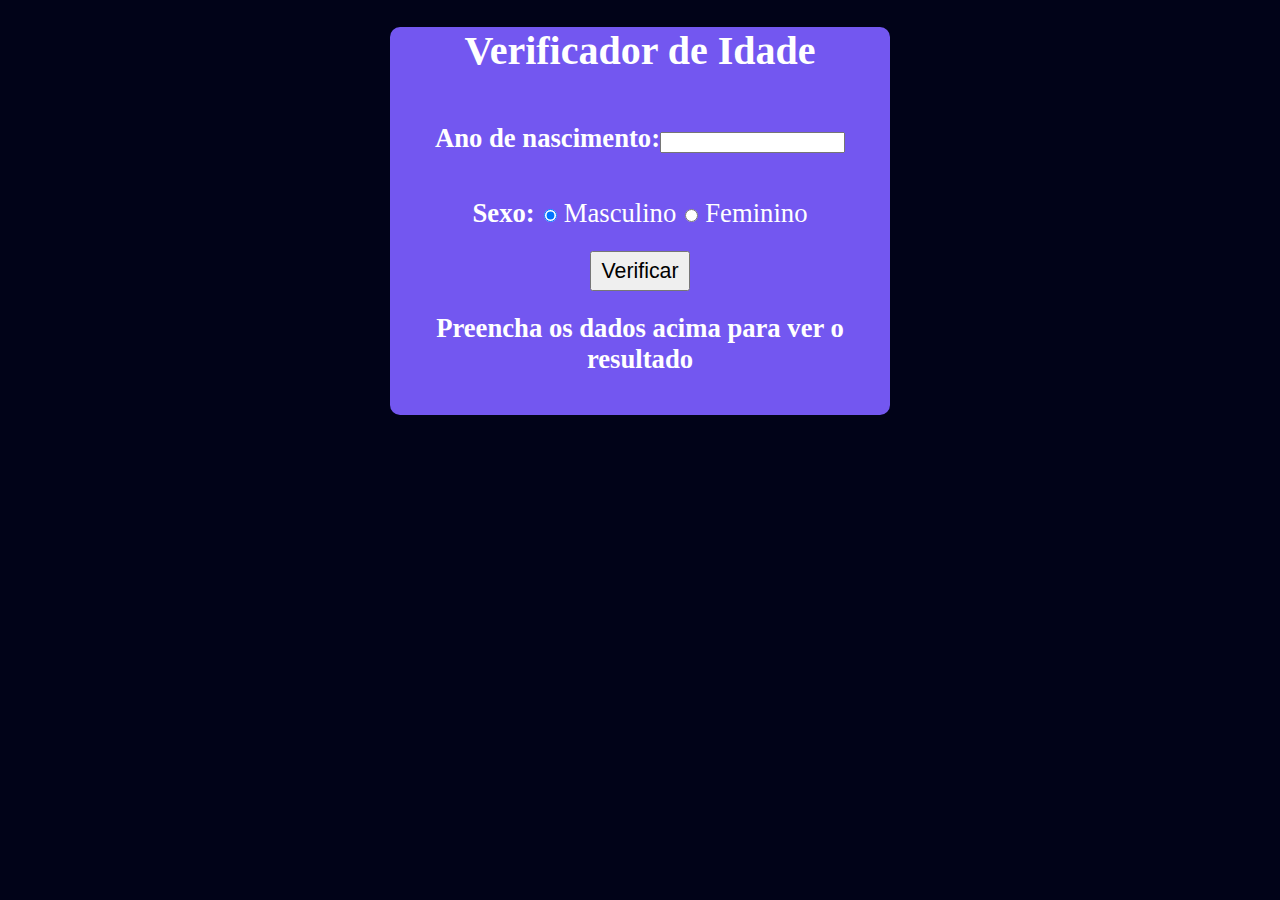
<file: aula12/exPart3/index.html>
<!DOCTYPE html>
<html lang="pt-br">
<head>
    <meta charset="UTF-8">
    <meta http-equiv="X-UA-Compatible" content="IE=edge">
    <meta name="viewport" content="width=device-width, initial-scale=1.0">
    <title>Document</title>
    <link rel="stylesheet" href="style.css">
</head>
<body>
    <main>
        <h1>Verificador de Idade</h1>
        <h2>Ano de nascimento:</h2><input type="number" name="text" id="idade_box"><br>
        <h2>Sexo:</h2>

        <input type="radio" name="radio_button" id="masculino_radio" checked>
        <label for="masculino_radio">Masculino</label>

        <input type="radio" name="radio_button" id="feminino_radio">
        <label for="feminino_radio">Feminino</label><br>
    
        <button onclick="funcao()">Verificar</button><br>
        <h2 id="insert">Preencha os dados acima para ver o resultado</h2>
        <img id="img">
    </main>
    <div>
        <iframe m width="560" height="315" src="https://www.youtube.com/embed/f5es-PpaUI8" title="YouTube video player" frameborder="0" allow="accelerometer; autoplay; clipboard-write; encrypted-media; gyroscope; picture-in-picture" allowfullscreen></iframe>
        <script src="script.js"></script>
    </div>
</body>
</html>
</file>
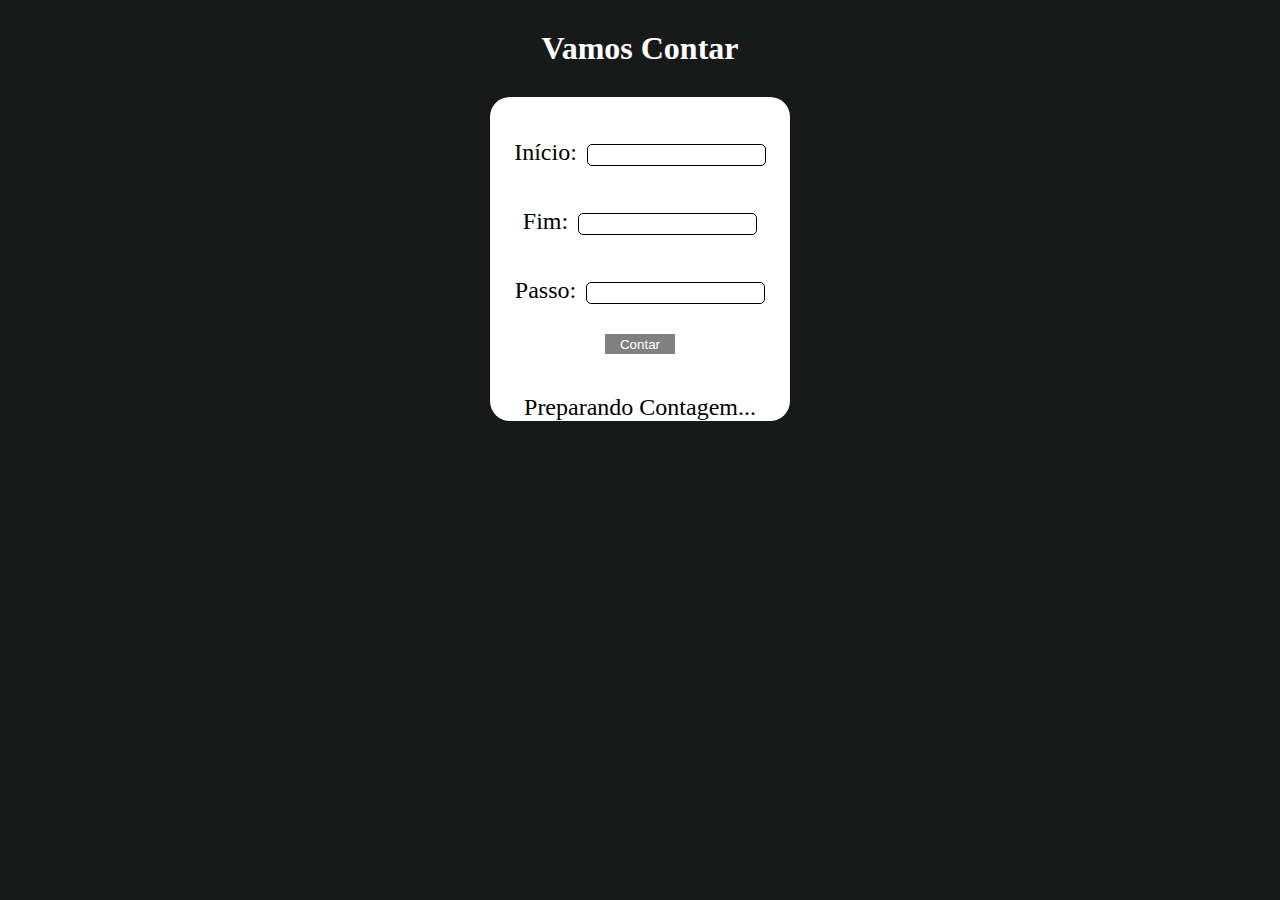
<file: aula14ex/ex016/index.html>
<!DOCTYPE html>
<html lang="pt-br">
<head>
    <meta charset="UTF-8">
    <meta http-equiv="X-UA-Compatible" content="IE=edge">
    <meta name="viewport" content="width=device-width, initial-scale=1.0">
    <title>Document</title>
    <link rel="stylesheet" href="style.css">
</head>
<body>
    <header>
        <h1>Vamos Contar</h1>
    </header>
    <main>
        <div id="input_div">
            <label for="inicio">
                <p>Início:<input type="number" name="inicioo" id="inicio"></p>
            </label>
            
            <label for="fim">
                <p>Fim:<input type="number" name="fimm" id="fim"></p>
            </label>
            
            <label for="passo">
                <p>Passo:<input type="number" name="passoo" id="passo"></p>
            </label>
        </div>
        
        <div class="button_class">
            <button onclick="clique()">Contar</button>
        </div>

        <div id="res">
            Preparando Contagem...
        </div>



    </main>
    <script src="script.js"></script>
</body>
</html>
</file>
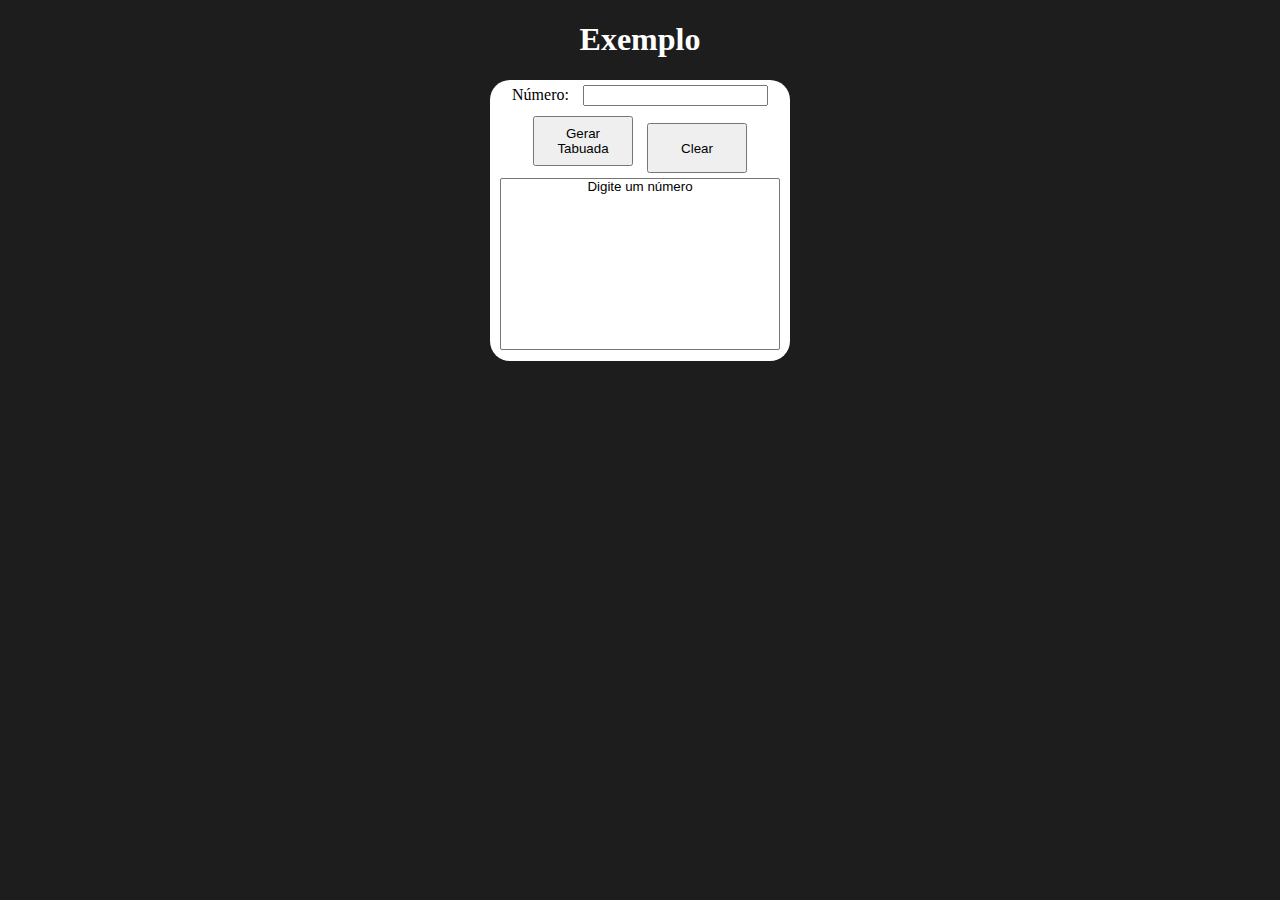
<file: aula14ex/ex017/index.html>
<!DOCTYPE html>
<html lang="en">
<head>
    <meta charset="UTF-8">
    <meta http-equiv="X-UA-Compatible" content="IE=edge">
    <meta name="viewport" content="width=device-width, initial-scale=1.0">
    <title>Document</title>
    <link rel="stylesheet" href="style.css">
</head>
<body>
    <header>
        <h1>Exemplo</h1>
    </header>
    <main>
        <label for="num">Número: </label>
        <input type="number" name="num" id="num">
        <button onclick="clique()">Gerar Tabuada</button>
        <button id="clear_button" onclick="limpar()">Clear</button>
        <select name="tabuada" id="res" size="10">
            <option>Digite um número</option>
        </select>
    </main>
    
</body>
    <script src="script.js"></script>
</html>
</file>
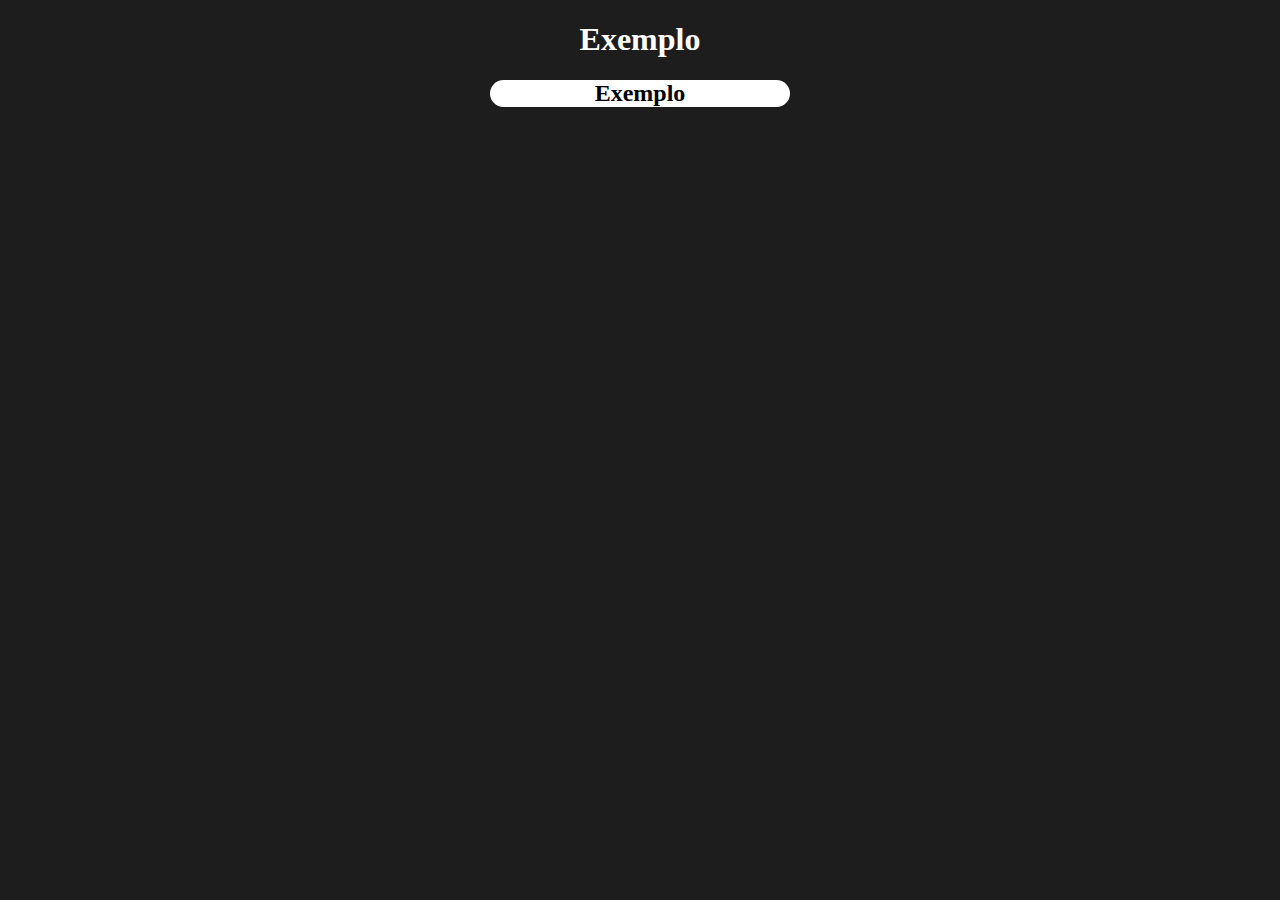
<file: aula14ex/modelo/index.html>
<!DOCTYPE html>
<html lang="en">
<head>
    <meta charset="UTF-8">
    <meta http-equiv="X-UA-Compatible" content="IE=edge">
    <meta name="viewport" content="width=device-width, initial-scale=1.0">
    <title>Document</title>
    <link rel="stylesheet" href="style.css">
</head>
<body>
    <header>
        <h1>Exemplo</h1>
    </header>
    <main>
        <h2>Exemplo</h2>
    </main>
    
</body>
</html>
</file>
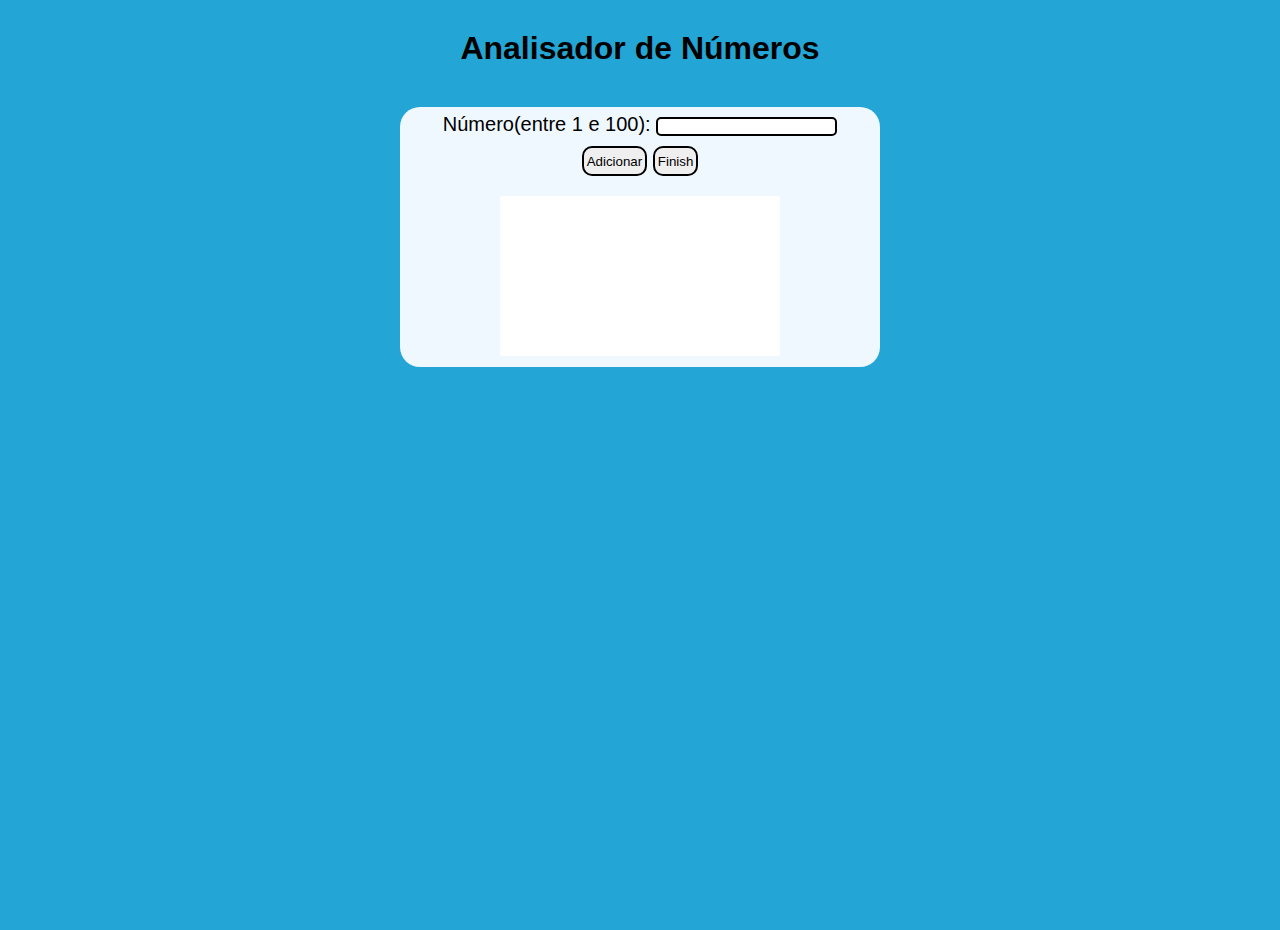
<file: aula16/exercicios/ex07/index.html>
<!DOCTYPE html>
<html lang="en">
<head>
    <meta charset="UTF-8">
    <meta http-equiv="X-UA-Compatible" content="IE=edge">
    <meta name="viewport" content="width=device-width, initial-scale=1.0">
    <title>Document</title>
    <link rel="stylesheet" href="style.css">
</head>
<body>
    <header>
        <h1>Analisador de Números</h1>
    </header>
    <section>
    <div>
        <label for="number-input">
         <p>Número(entre 1 e 100): <input type="number" name="number" id="number-input"></p>
        </label>
        
        <button id="button-adicionar" onclick="clique()">Adicionar</button>
        <button onclick="finalizar()">Finish</button>
    </div>
    <select name="res" id="res" size="10">
       <option></option>
    </select>
    <div id="campo">
        
    </div>
    </section>
    <script src="script.js"></script>
</body>
</html>
</file>
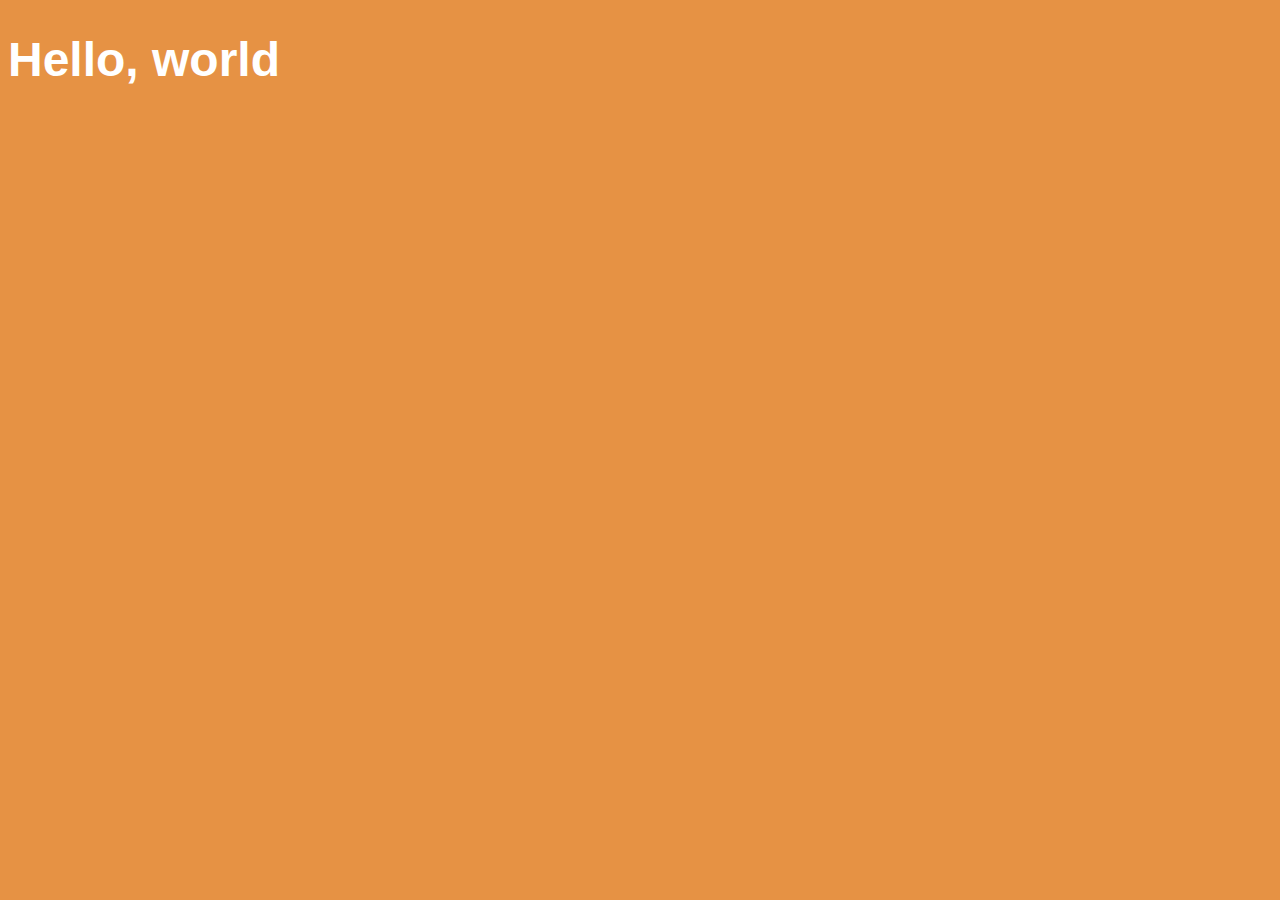
<file: aula04/ex001.html>
<!DOCTYPE html>
<html lang="pt-br">
<head>
    <meta charset="UTF-8">
    <meta http-equiv="X-UA-Compatible" content="IE=edge">
    <meta name="viewport" content="width=device-width, initial-scale=1.0">
    <title>Hello world</title>
    <style>
        body{
            background-color: rgb(230, 146, 68);
            color: white;
            font: normal 18pt Arial;
        }

    </style>
</head>
<body>
   <h1> Hello, world </h1>
   <script>
    var n1 = prompt('NUMERO 1')
    var n2 = prompt('Numero 2 ')
    n3 = n1 + n2 
    alert(n3)


       

   </script>
</body>
</html>
</file>
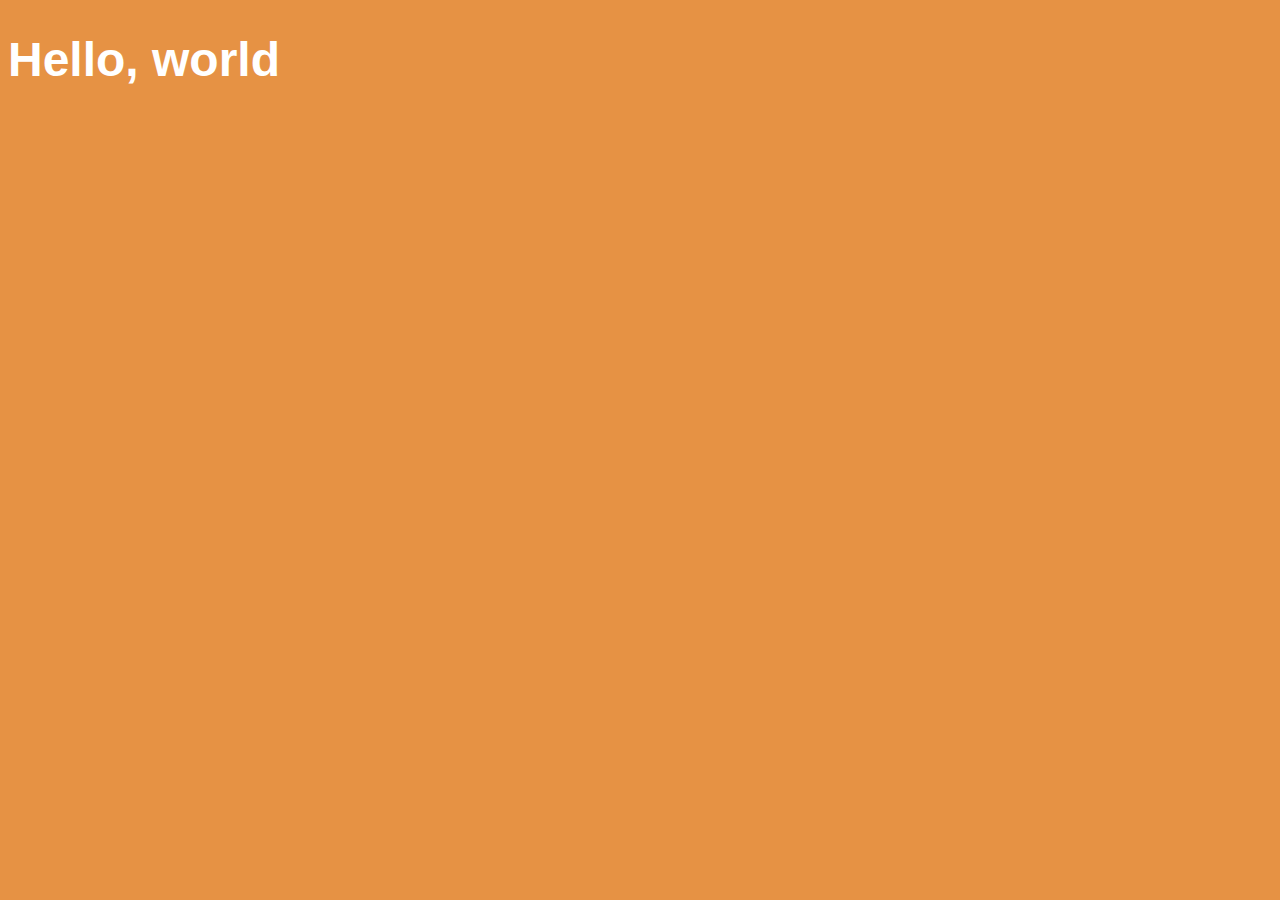
<file: aula04/ex002.html>
<!DOCTYPE html>
<html lang="pt-br">
<head>
    <meta charset="UTF-8">
    <meta http-equiv="X-UA-Compatible" content="IE=edge">
    <meta name="viewport" content="width=device-width, initial-scale=1.0">
    <title>Hello Word</title>
    <style>
        body{
            background-color: rgb(230, 146, 68);
            color: white;
            font: normal 18pt Arial;
        }

    </style>
</head>
<body>
   <h1> Hello, world </h1>
   <script>
    var n1 = Number(prompt('Número 1:'))
    var n2 = Number(prompt('Número 2: '))
    n3 = n1 + n2 
    alert(`A soma deu ${n3}`) 


       

   </script>
</body>
</html>
</file>
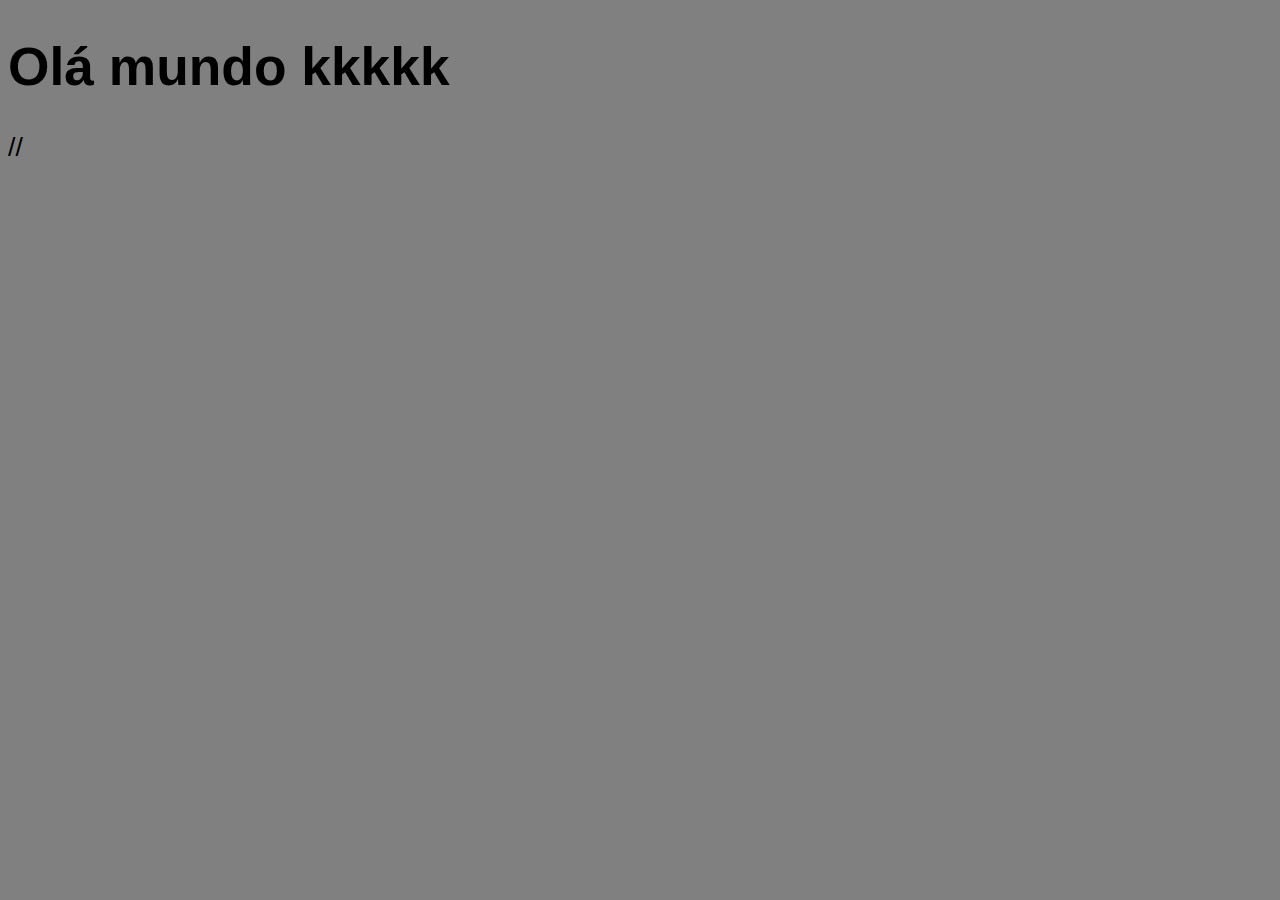
<file: aula04/ex004.html>
<!DOCTYPE html>
<html lang="en">
<head>
    <meta charset="UTF-8">
    <meta http-equiv="X-UA-Compatible" content="IE=edge">
    <meta name="viewport" content="width=device-width, initial-scale=1.0">
    <title>Document</title>
    <h1>Olá mundo kkkkk</h1>
    <style>
        body{
            font: normal 20pt Arial;
            background-color: gray;
           
        }


    </style>
    
</head>
<body>
    //<script>
        //var nome = prompt('Qual é seu nome?')
        //document.write(`Seu nome tem ${nome.length} letras`)


   // </script>
</body>
</html>
</file>
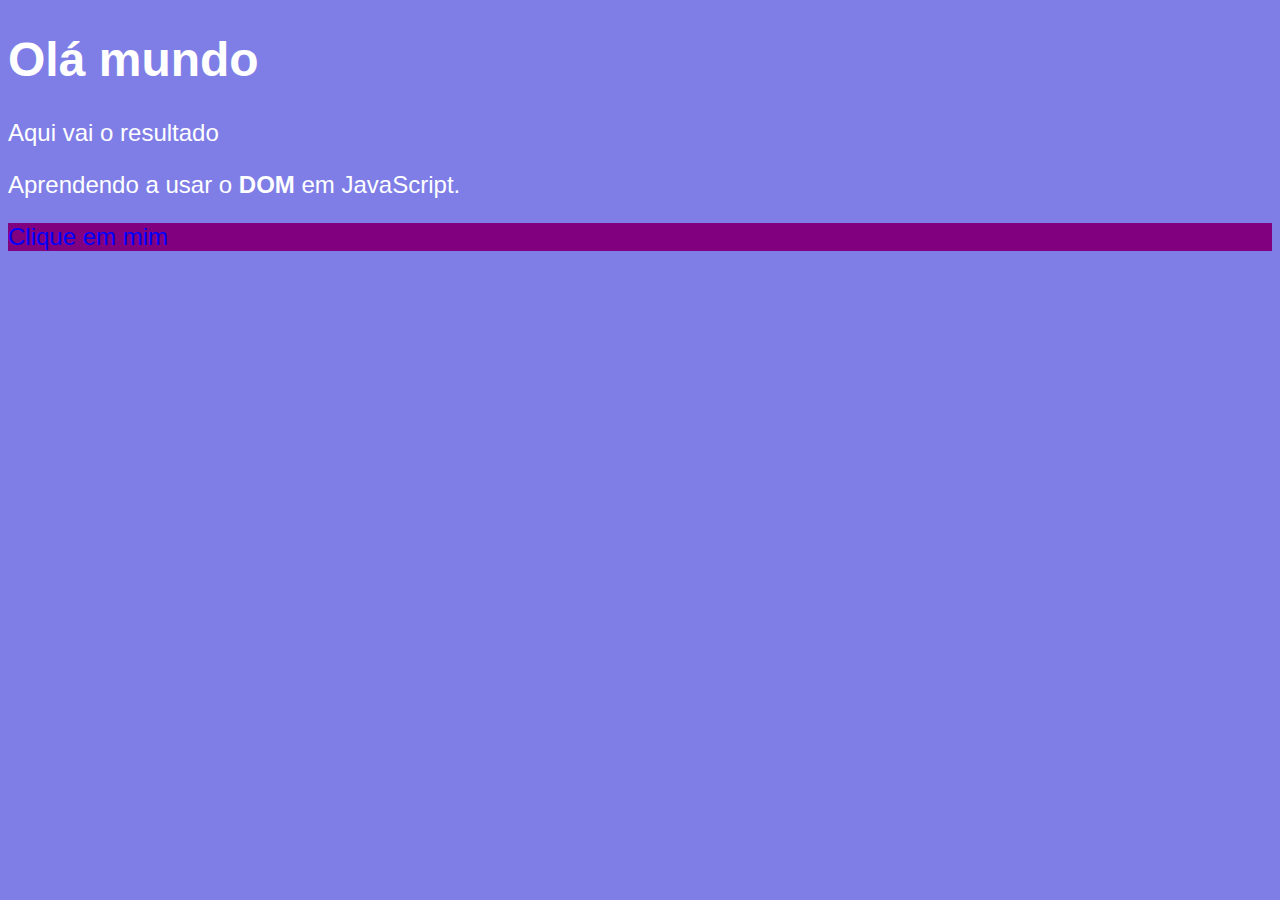
<file: aula09/ex001.html>
<!DOCTYPE html>
<html lang="en">
<head>
    <meta charset="UTF-8">
    <meta http-equiv="X-UA-Compatible" content="IE=edge">
    <meta name="viewport" content="width=device-width, initial-scale=1.0">
    <title>Document</title>
    <style>
        body {
            background-color: rgb(126, 126, 230);
            color: white;
            font: normal 18pt Arial;


        }

    </style>
</head>
<body>
    <h1>Olá mundo</h1>  
    <p>Aqui vai o resultado</p>
    <p>Aprendendo a usar o <strong>DOM</strong> em JavaScript.  </p>
    <div id="msg">Clique em mim</div>
    <script>
        var corpo = document.body
        var p1 = document.getElementsByTagName('p')[1]
        var d = document.querySelector('div#msg')
        d.style.color = 'blue'
        d.style.background = 'purple'
     



    </script>




</body>
</html>
</file>
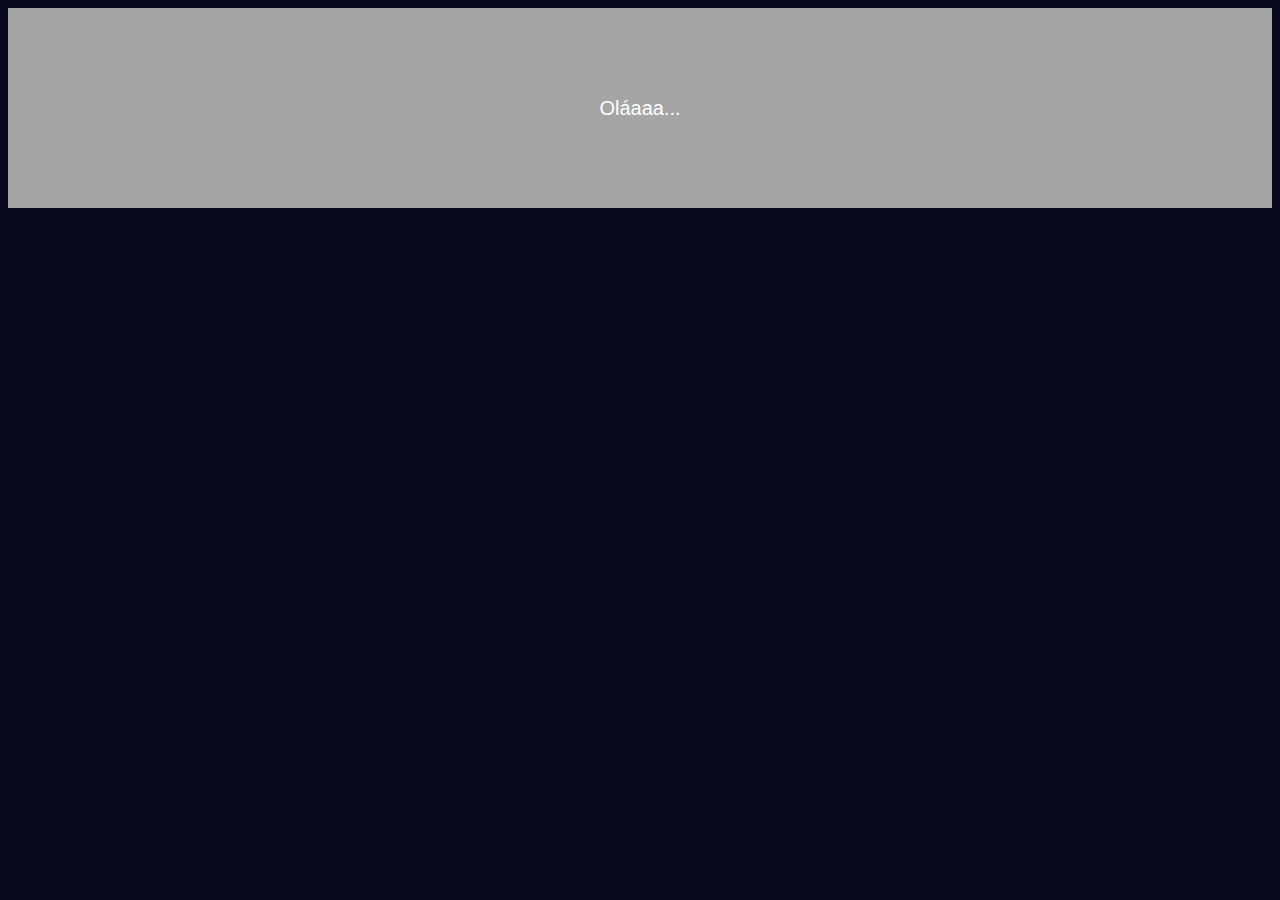
<file: aula10/ex001.html>
<!DOCTYPE html>
<html lang="pt-BR">
<head>
    <meta charset="UTF-8">
    <meta http-equiv="X-UA-Compatible" content="IE=edge">
    <meta name="viewport" content="width=device-width, initial-scale=1.0">
    <title>Document</title>
    <style>
        body { 
            background-color: rgb(8, 9, 26);
        }
    
        div#area { 
            font: normal 15pt Arial;
            background-color: rgb(164, 165, 164);
            color: white;
            
            height: 200px ;
            line-height: 200px;
            text-align: center;


        }
    </style>
</head>
<body>
    <div id="area">
        Oláaaa...


    </div>
    <script>
        //Lê a entrada de mouse e exibe o que for mandado
        var a = document.getElementById('area')
        a.addEventListener('click', clicar)
        a.addEventListener('mouseenter', entrar)
        a.addEventListener('mouseout', sair)
        //caso o usuario cliqueando                     
        function clicar() {
            a.innerText = 'Clicou!'
            a.style.background = 'green'

        }
        //CASO O USUARIO COLOQUE O MOUSE EM CIMA
        function entrar() {
            a.innerText = 'Entrou'
            a.style.background = 'BLUE'

        }
        //CASO O USUARIO RETIRE O MOUSE
        function sair(){
            a.innerText = 'Saiu'
            a.style.background = 'red'

        }


    </script>
</body>
</html>
</file>
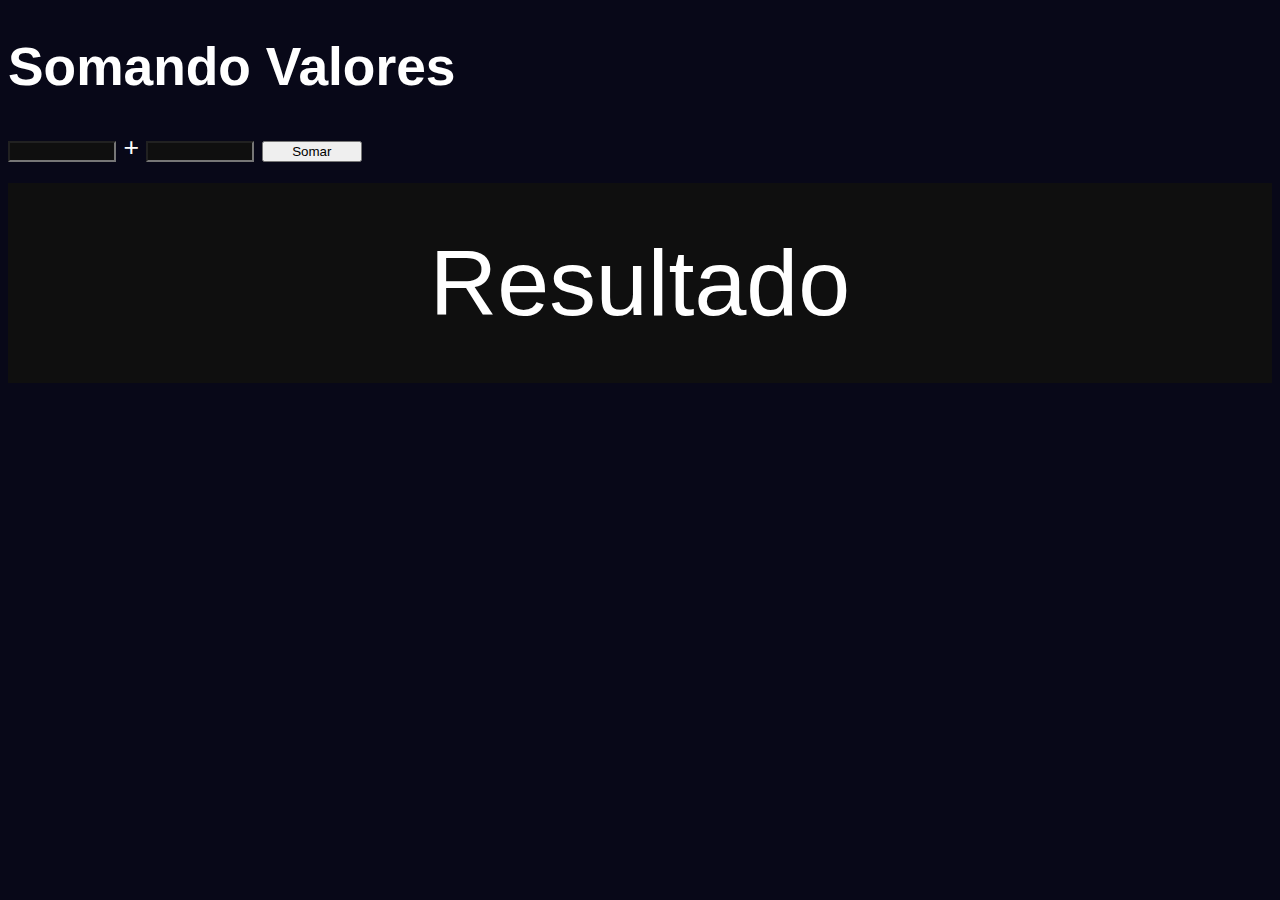
<file: aula10/ex002.html>
<!DOCTYPE html>
<html lang="pt-BR">
<head>
    <meta charset="UTF-8">
    <meta http-equiv="X-UA-Compatible" content="IE=edge">
    <meta name="viewport" content="width=device-width, initial-scale=1.0">
    <title>Somando números</title>
    <style>
        body {
            background-color: rgb(8, 8, 24);
            color: white;

        }
        body {
            font: normal 20pt Arial;
        }
        input {
            font: normal 20
            pt Arial;
            width: 100px;
        }
        input#txtn1,input#txtn2,input#Somar{
            background-color:rgb(15, 15, 15);

        }
        div#res {
            margin-top: 20px;
            font: normal 15pt Arial;
            background-color: rgb(15, 15, 15);
            color: white;
            font: normal 70pt Arial;
            height: 200px ;
            line-height: 200px;
            text-align: center;
        }
    
        

    </style>
</head>
<body>
    <h1>Somando Valores</h1>
    <input type="number" name="txtn1" id="txtn1"> +
    <input type="number" name="txtn2" id="txtn2">
    <input type="button" value="Somar" onclick="somar()">
    <div id="res">Resultado</div>
    <script>
        function somar() {
            var tn1 = document.getElementById('txtn1') 
            var tn2 = document.getElementById('txtn2')
            var res = document.getElementById('res')
            var n1 = Number(tn1.value)
            var n2 = Number(tn2.value)
            var s = n1 + n2
            res.innerText = `${n1} + ${n2} = ${s}`
        }



    </script>
</body>
</html>
</file>
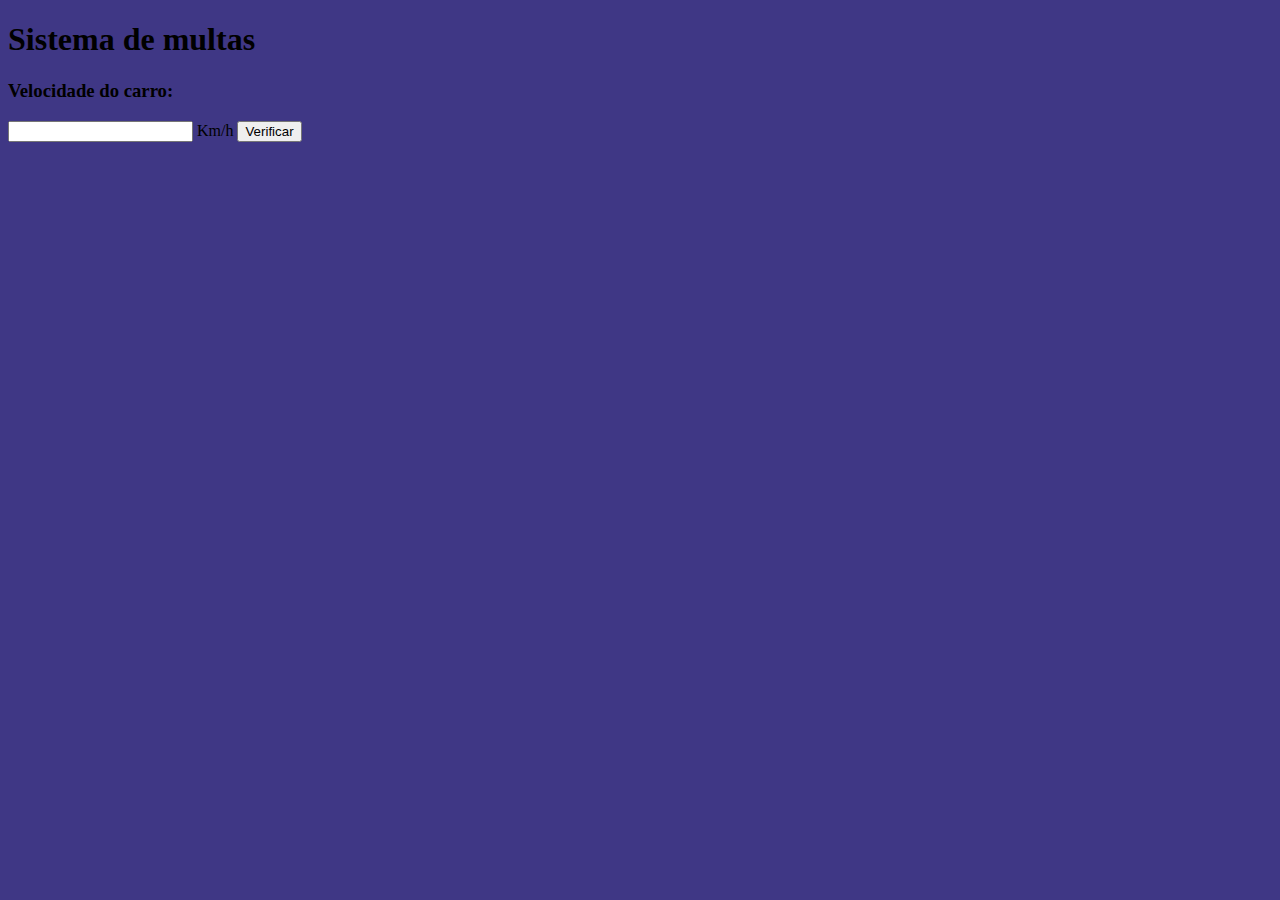
<file: aula11/ex001.html>
<!DOCTYPE html>
<html lang="en">
<head>
    <meta charset="UTF-8">
    <meta http-equiv="X-UA-Compatible" content="IE=edge">
    <meta name="viewport" content="width=device-width, initial-scale=1.0">
    <title>Document</title>
    <style>
        body{
            background-color: rgb(63, 55, 133);
        }
        div#res {
            font: normal 20px arial;

        }
    </style>
</head>
<body>
    <h1>Sistema de multas</h1>
    <h3>Velocidade do carro:</h3> <input type="number" name="txtvel" id="txtvel"> Km/h
    <input type="button" value="Verificar" onclick="calcular()">
    <div id="res">

    </div>
    <script>
        
        function calcular() {
            var txtv = document.getElementById('txtvel')
            var res = document.querySelector('div#res')
            var vel = Number(txtv.value) 
            res.innerHTML = `<p>Sua velocidade atual é de <strong>${vel}Km/h</strong></p>`

            if(vel > 60){
                res.innerHTML += 'Você foi multado, dirija com mais cuidado'
            }else{
                res.innerHTML += 'Tenha uma boa viagem '
            }

        }

    </script>
</body>
</html>
</file>
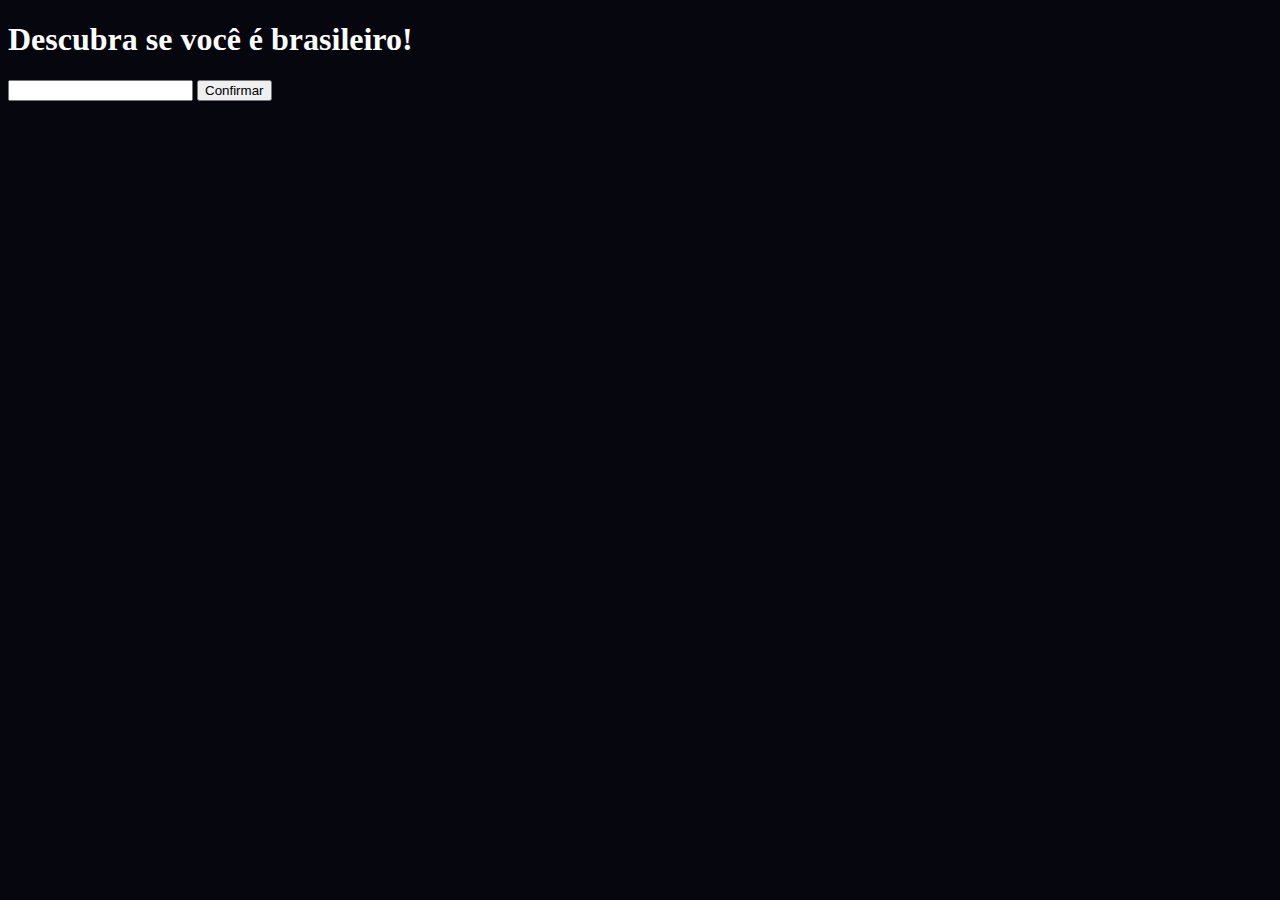
<file: aula11/ex002.html>
<!DOCTYPE html>
<html lang="en">
<head>
    <meta charset="UTF-8">
    <meta http-equiv="X-UA-Compatible" content="IE=edge">
    <meta name="viewport" content="width=device-width, initial-scale=1.0">
    <title>Document</title>
    <style>
        body {
            background-color: rgb(6, 6, 15);
            color: white;
        }
        div#res{
            color: white;
            font: normal 20px Arial;

        }
            
            
        
    </style>
</head>
<body>
    <h1>Descubra se você é brasileiro!</h1>
    <input type="text" name="text01" id="text01">
    <input type="button" value="Confirmar" onclick="calcular()">
    <div id="res">

    </div>
    <script>
        function calcular(){
            var resultado = document.getElementById('text01')//Coloca o valor dado na box dentro da var "resultado"
            var res = document.querySelector('div#res')
            
            //Js precisa de resultado.value, não sei por que mas precisa
            if(resultado.value.toLowerCase() != 'brasileiro'){
                 res.innerHTML = `<p>Você é <strong>${resultado.value}</strong>, ou seja, não é brasileiro</p>`
                 
             }else{'Parabéns, você é brasileiro'
                 res.innerHTML = '<p>Parabéns, você é brasileiro</p>'
        }
    }
    </script>
</body>
</html>
</file>
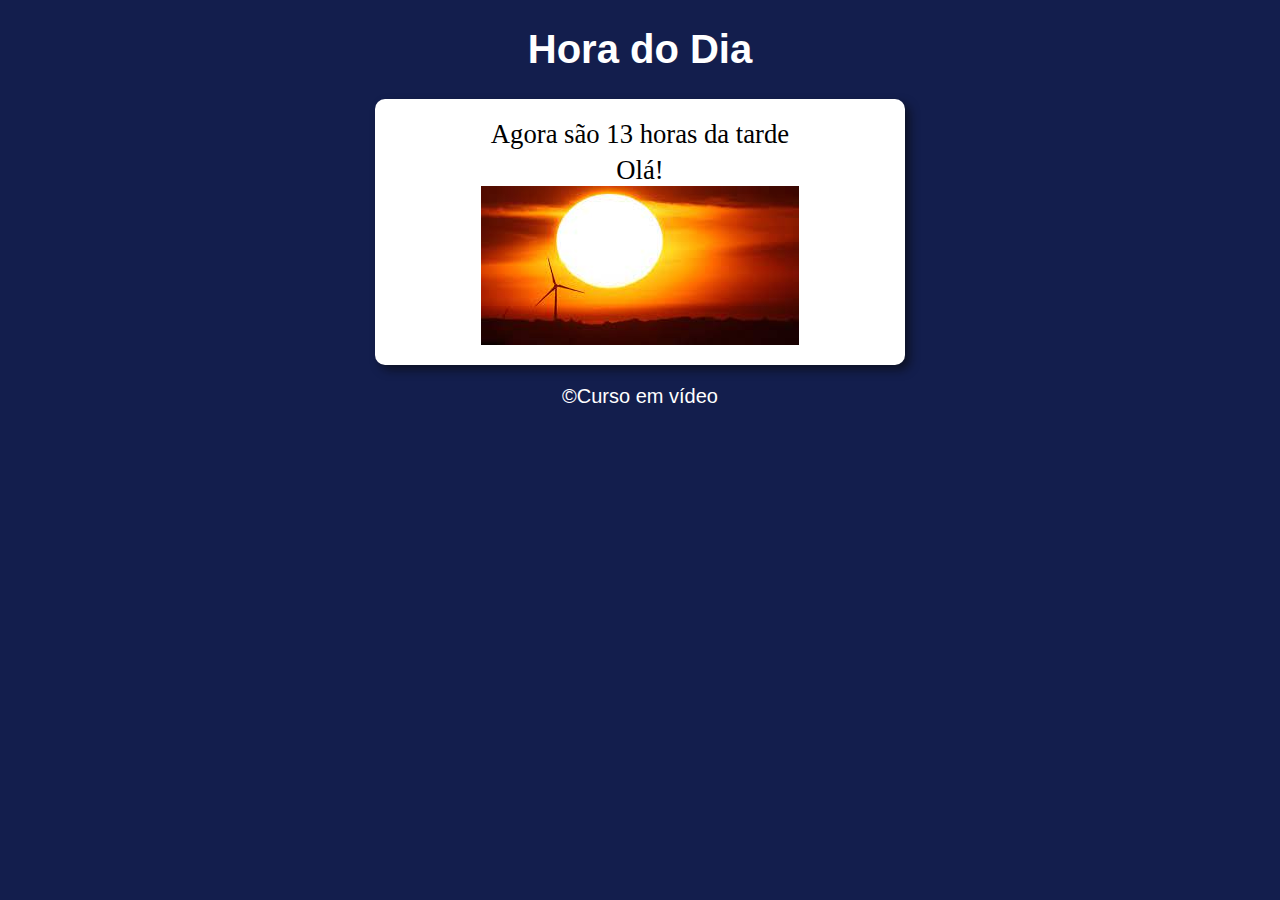
<file: aula12ex/ex001.html>
<!DOCTYPE html>
<html lang="en">
<head>
    <meta charset="UTF-8">
    <meta http-equiv="X-UA-Compatible" content="IE=edge">
    <meta name="viewport" content="width=device-width, initial-scale=1.0">
    <title>Document</title>
    <link rel="stylesheet" href="estilo.css">
</head>
<body>
    <header>
        <h1>Hora do Dia</h1>
    </header>
    <section>
        <div id="horaId">
        </div>

        <div id="olaId"> 
            Olá!
        </div>

        <div id="FotoId">
            <img id="imagemId" src="images.jpg">
        </div>

    </section>
    <footer>
        <p>&copy;Curso em vídeo</p>
    </footer>
    <script src="script.js"></script>
</body>
</html>
</file>
<file: aula12/exPart3/style.css>
body{
    background-color: rgb(1, 3, 24);
    color: white;
}
h1{
    text-align: center;
}
main{
    width: 500px;
    height: auto;
    text-align: center;
    margin: auto;
    border-radius: 10px;
    background-color: rgb(115, 87, 240);
}
h1{
    font-size: 30pt;
}
h2{
    font-size: 20pt;
    display: inline-block;
}
label{
    font-size: 20pt;
}
button{
    height: 40px;
    width: 100px;
    font-size: 16pt;
}
button:hover{
    color: white;
    background-color: rgb(61, 61, 61);
}
div{
    
    margin-top: 40px;
    text-align: center;
}
</file>
<file: aula14ex/ex016/style.css>
*{
    margin: 0px;
    padding: 0px;
    border: 0px;
}
body{
    background-color: rgb(24, 26, 26);
    
}
h1{
    text-align: center;
    color: rgb(255, 255, 255);
}
header{
    margin-bottom: 30px;
    margin-top: 30px;
}
main{
    width: 300px;
    height: auto;
    background-color: white;
    margin: auto;
    border-radius: 20px;

    font-size: 18pt;
}
input{
    align-items: center;
}
label, input{
    margin-top: 20px;
    margin-left: 10px;
    text-align: left;
    
}
input{
    border-radius: 5px;
    height: 20px;
    border: 1px solid rgb(0, 0, 0);
}
.button_class{
    margin-top: 30px;
}
button:hover{
    color: #ffff;
    background-color: darkgreen;
}
p{
    text-align: center;
}
button{
    display: block;
    text-align: center;
    margin: auto;
    width: 70px;
    height: 20px;
    background-color: gray;
    color: white;
}
div#res{
    text-align: center;
    margin-top: 40px;
}
</file>
<file: aula14ex/ex017/style.css>
body{
    background-color: rgb(29, 29, 29);
    color: white;
}
header h1{
    text-align: center;
}
label, main input, button{
    margin: 5px;
}

main{
    background-color: #fff;
    color: black;
    text-align: center;
    margin: auto;
    border-radius: 20px;
    width: 300px;
    height: auto;
}
select{
    width: 280px;
    margin-bottom: 10px;
    text-align: center;
}
button{
    width: 100px;
    height: 50px;
}
</file>
<file: aula14ex/modelo/style.css>
body{
    background-color: rgb(29, 29, 29);
    color: white;
}
header h1{
    text-align: center;
}
main{
    background-color: #fff;
    color: black;
    text-align: center;
    margin: auto;
    border-radius: 20px;
    width: 300px;
    height: auto;
}
</file>
<file: aula16/exercicios/ex07/style.css>
*{
    margin: 0px;
    border: 0px;
    padding: 0px;
}
body{
    animation: gradient 10s ease alternate infinite;
    background-color: #23a6d5;
    background-size: 300% 300%;
    font-family: sans-serif;
    height: 100vh;
}
h1{
    text-align: center;
    margin: 30px 0px 40px 0px;
}
input, p{
    margin-top: 10px;
}
input{
    border: 2px solid black;
    border-radius: 5px;
}
section div p {
    cursor: pointer;
}
section{
    width: 480px;
    align-items: center;
    text-align: center;
    border-radius: 20px;
    margin: auto;
    background-color: aliceblue;
    font-family: sans-serif;
    font-size: 15pt;
}
select{
    width: 280px;
    margin-bottom: 10px;
    text-align: center;
}
button{
    width: auto;
    padding: 3px;
    margin: 10px 0px 20px 0px;
    height: 30px;
    border: 2px solid black;
    border-radius: 10px;
    cursor: pointer;
    
    

}
</file>
<file: aula12ex/estilo.css>
body{
    background-color: rgb(19, 30, 77);
    font: normal 15pt arial;
}
header{
    color: white;
    text-align: center; 


}
section{
    background-color:white;
    border-radius:10px;
    text-align: center;
    padding: 15px;
    width: 500px;
    margin: auto;
    box-shadow: 5px 5px 10px rgba(8, 8, 8, 0.575);

}
footer{
    color: white;
    text-align: center;

}
div#horaId{
    font: normal 20pt verdana;
    margin: 5px;
    
}
div#olaId{
    font: normal 20pt verdana;
}
</file>
